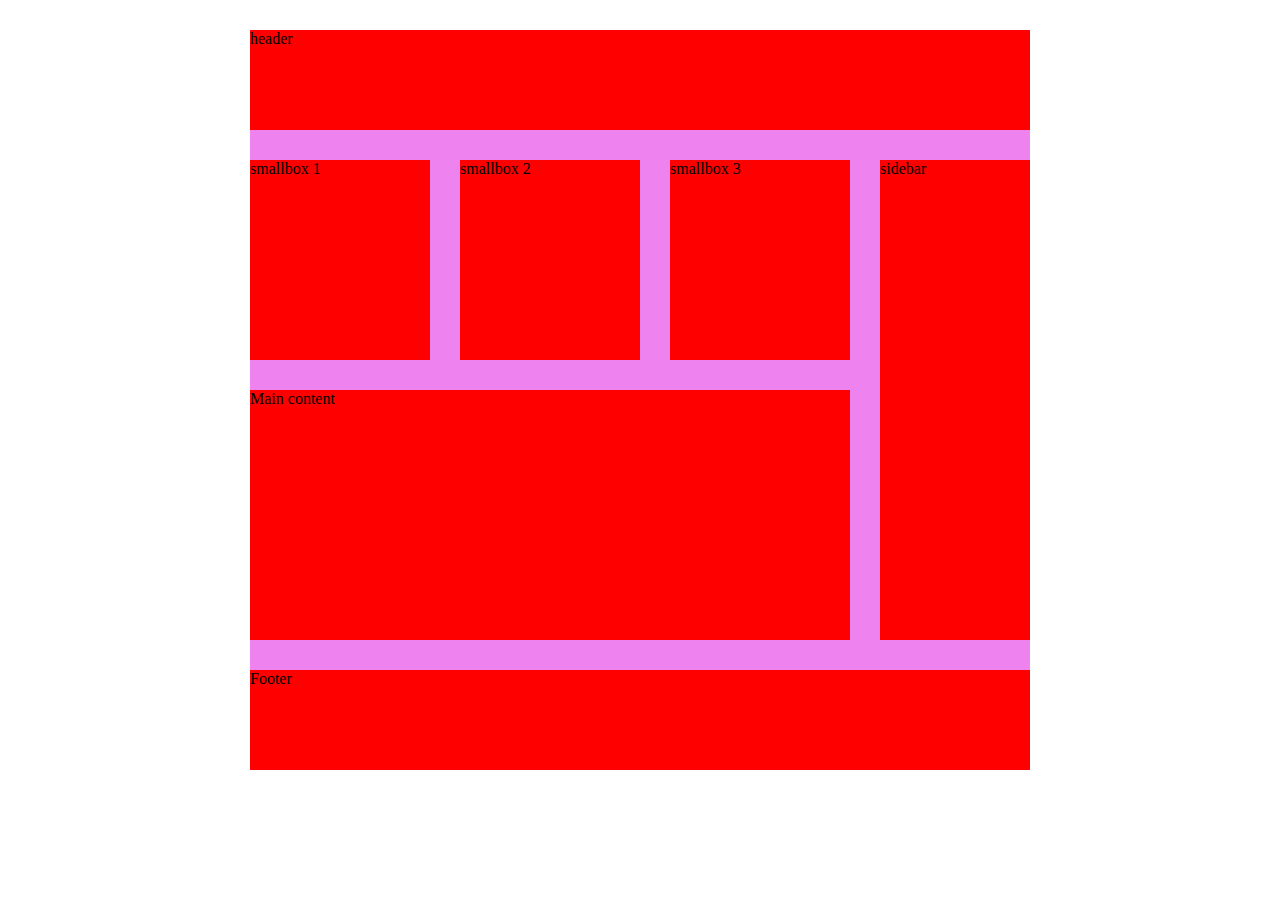
<file: css_grid/index.html>
<!DOCTYPE html>
<html lang="en">
  <head>
    <meta charset="UTF-8" />
    <meta http-equiv="X-UA-Compatible" content="IE=edge" />
    <meta name="viewport" content="width=device-width, initial-scale=1.0" />
    <link rel="stylesheet" href="style.css" />
    <title>Learning the CSS Grid</title>
  </head>
  <body>
    <div class="container">
      <!-- <div class="item item--1">1: Red</div>
      <div class="item item--2">2: Orange</div>
      <div class="item item--3">3: Green</div>
      <div class="item item--4">4: Blue</div>
      <div class="item item--5">5: Black</div>
      <div class="item item--6">6: Grey</div>
    </div> -->

    <!-- challange layouts -->
    <div class="header">header</div>
    <div class="smallbox--1">smallbox 1</div>
    <div class="smallbox--2">smallbox 2</div>
    <div class="smallbox--3">smallbox 3</div>
    <div class="sidebar">sidebar</div>
    <div class="main">Main content</div>
    <div class="footer">Footer</div>
  </body>
</html>
</file>
<file: css_grid/style.css>
.container {
  background-color: violet;
  margin: 30px auto;
  width: 780px;
  display: grid;
  /* align-items: center; 
   grid-template-rows: 200px 200px; 
  grid-template-rows: repeat(3, 200px); */
  /* grid-template-columns: 240px 240px 240px; 
   grid-template-columns: repeat(2, 1fr) 200px; 
   grid-template-columns: 50% repeat(2, 1fr); 
  grid-template-columns: repeat(3, 1fr); 
  grid-row-gap: 30px;
  grid-column-gap: 30px; */

  /* for challenge layouts method 1*/
  /* grid-template-rows: 50px 100px 200px 50px;
  grid-template-columns: repeat(3, 1fr) 100px; */

  /*for challenge layouts method 2*/
  /*
  grid-template-rows: [header-start] 50px [header-end box-start] 100px [box-end main-start] 200px [main-end footer-start] 50px [footer-end];
  grid-template-columns: repeat(3, [col-start] 1fr [col-end]) 100px;
  grid-gap: 30px;
  */
}
.item {
  font-family: sans-serif;
  font-size: px;
  color: #fff;
}
.item--1 {
  background-color: red;
  /* grid-row-start: 2;
  grid-row-end: 3;
  grid-column-start: 2;
  grid-column-end: 3; */

  grid-row: 2 / 3;
  grid-column: 1 /3;
  /* grid-area: 2 / 2/ 3/ 3; */
}
.item--2 {
  background-color: orange;
}
.item--3 {
  background-color: green;
  grid-row: 1 / span 2;
  grid-column: 3 /4;
}
.item--4 {
  background-color: blue;
}
.item--5 {
  background-color: black;
  grid-row: 3/4;
  grid-column: 2/-1;
}
.item--6 {
  background-color: grey;
  grid-row: 1 /2;
  grid-column: 2 /3;
}

/* challenge css */
div {
  background-color: red;
}
/*---------------- method:1-------- */

/*
.header {
  grid-row: 1/2;
  grid-column: 1/5;
}
.sidebar {
  grid-row: 2/4;
  grid-column: 4/5;
}
.main {
  grid-row: 3/4;
  grid-column: 1/4;
}
.footer {
  grid-row: 4/5;
  grid-column: 1/-1;
}

/* method 2: Naming the grid lines */
/*
.header {
  grid-row: header-start / header-end;
  grid-column: col-start 1 / col-end 4;
}
.sidebar {
  grid-row: box-start/main-end;
  grid-column: col-end 3 / col-end 4;
}
.main {
  grid-row: main-start / main-end;
  grid-column: col-start 1 / col-end 3;
}
.footer {
  grid-row: footer-start/footer-end;
  grid-column: col-start 1 / col-end 4;
}
*/

/* method 3 : Naming the grid area */

.container {
  grid-template-rows: 100px 200px 250px 100px;
  grid-template-columns: repeat(3, 1fr) 150px;
  /* align-items: strech; start/end/space-between/space-around */
  /* justify-items: center; */
  grid-template-areas:
    "head head head head"
    "box-1 box-2 box-3 side"
    "main main main side"
    "foot foot foot foot";
  grid-gap: 30px;
}

.header {
  grid-area: head;
}
.sidebar {
  grid-area: side;
}
.main {
  grid-area: main;
}
.footer {
  grid-area: foot;
}
</file>
